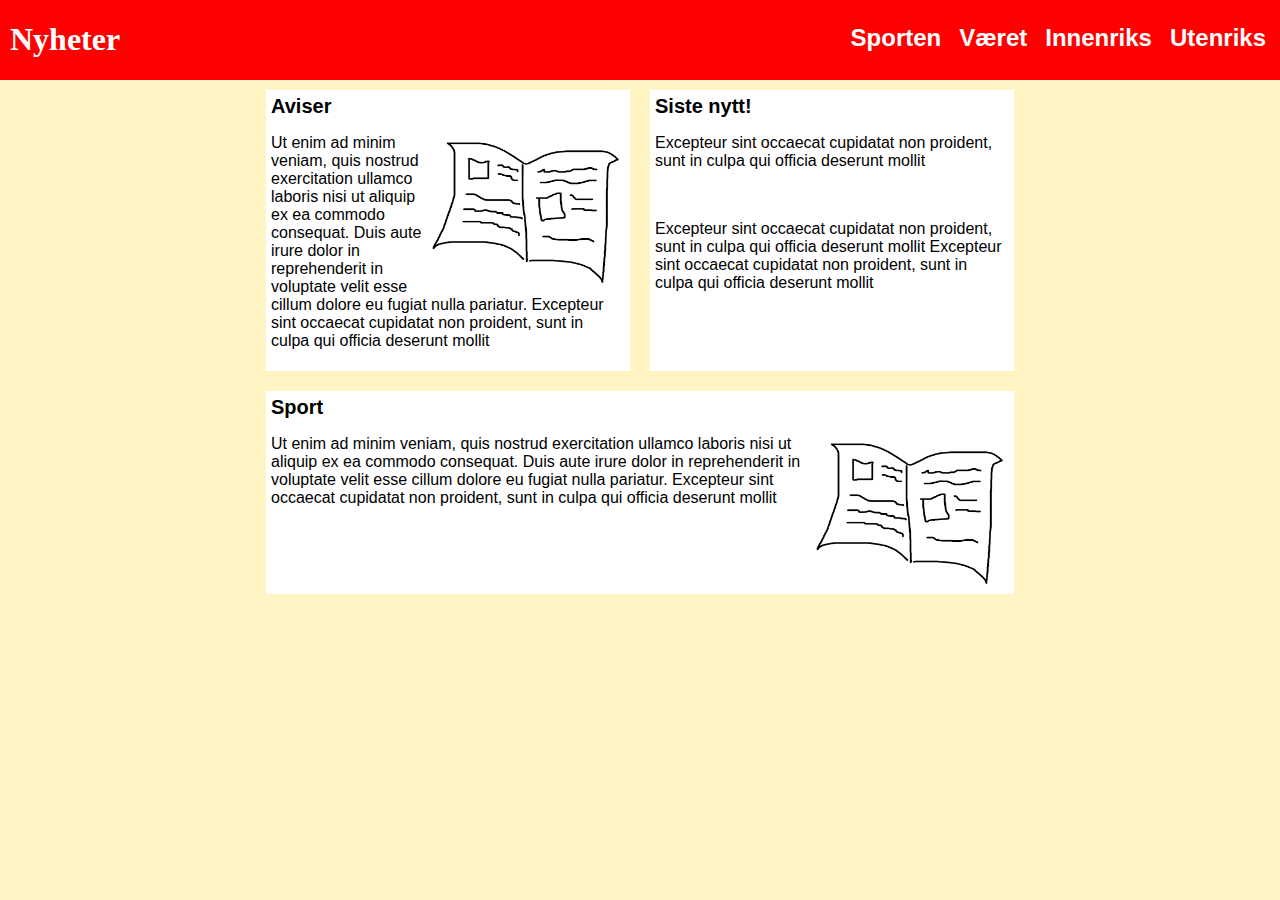
<file: index.html>
<!DOCTYPEhtml>
<html>
<head>
		<title>Nyheter</title>
						
		<meta charset="UTF-8">
		<style>
			
		</style>
		<link rel="stylesheet" href="styleV2.css">
</head>		
<body>
    <div id="main">
        <div class="header">
            <div class="title">
                <a href="index.html"><h1>Nyheter</h1></a>
            </div>
            <nav>
                <a href="sportV2.html"><h2>Sporten</h2></a>
                <a href="vaeretV2.html"><h2>Været</h2></a>
                <a ><h2>Innenriks</h2></a>
                <a ><h2>Utenriks</h2></a>
            </nav>
        </div>
        <div class="content1">
            <aside></aside>
            <div class="content2">
                <div class="textbox-content">
                    <div class="textbox1">
                        <p class="overskrift">Aviser</p>
                        <p><img src="bilder/avis.png" alt="ps3 kontroller" height="154px" width="200px" style="float: right;">
                            Ut enim ad minim veniam, quis nostrud exercitation ullamco laboris nisi ut aliquip ex ea commodo consequat.
                            Duis aute irure dolor in reprehenderit in voluptate velit esse cillum dolore eu fugiat nulla pariatur.
                            Excepteur sint occaecat cupidatat non proident, sunt in culpa qui officia deserunt mollit </p>
                    </div>
                    <div class="sisteNytt">
                        <p class="overskrift">Siste nytt!</p>
                        <p>Excepteur sint occaecat cupidatat non proident, sunt in culpa qui officia deserunt mollit</p><br>
                        <p>Excepteur sint occaecat cupidatat non proident, sunt in culpa qui officia deserunt mollit
                        Excepteur sint occaecat cupidatat non proident, sunt in culpa qui officia deserunt mollit
                        </p>

                    </div>
                </div>
                <div class="textbox-content">
                    <div class="textbox1">
                        <p class="overskrift">Sport</p>
                        <p><img src="bilder/avis.png" alt="ps3 kontroller" height="154px" width="200px" style="float: right;">
                            Ut enim ad minim veniam, quis nostrud exercitation ullamco laboris nisi ut aliquip ex ea commodo consequat.
                            Duis aute irure dolor in reprehenderit in voluptate velit esse cillum dolore eu fugiat nulla pariatur.
                            Excepteur sint occaecat cupidatat non proident, sunt in culpa qui officia deserunt mollit </p>
                    </div>
                </div>
            </div>
            <aside></aside>
        </div>
        
    </div>
</body>
</html>
</file>
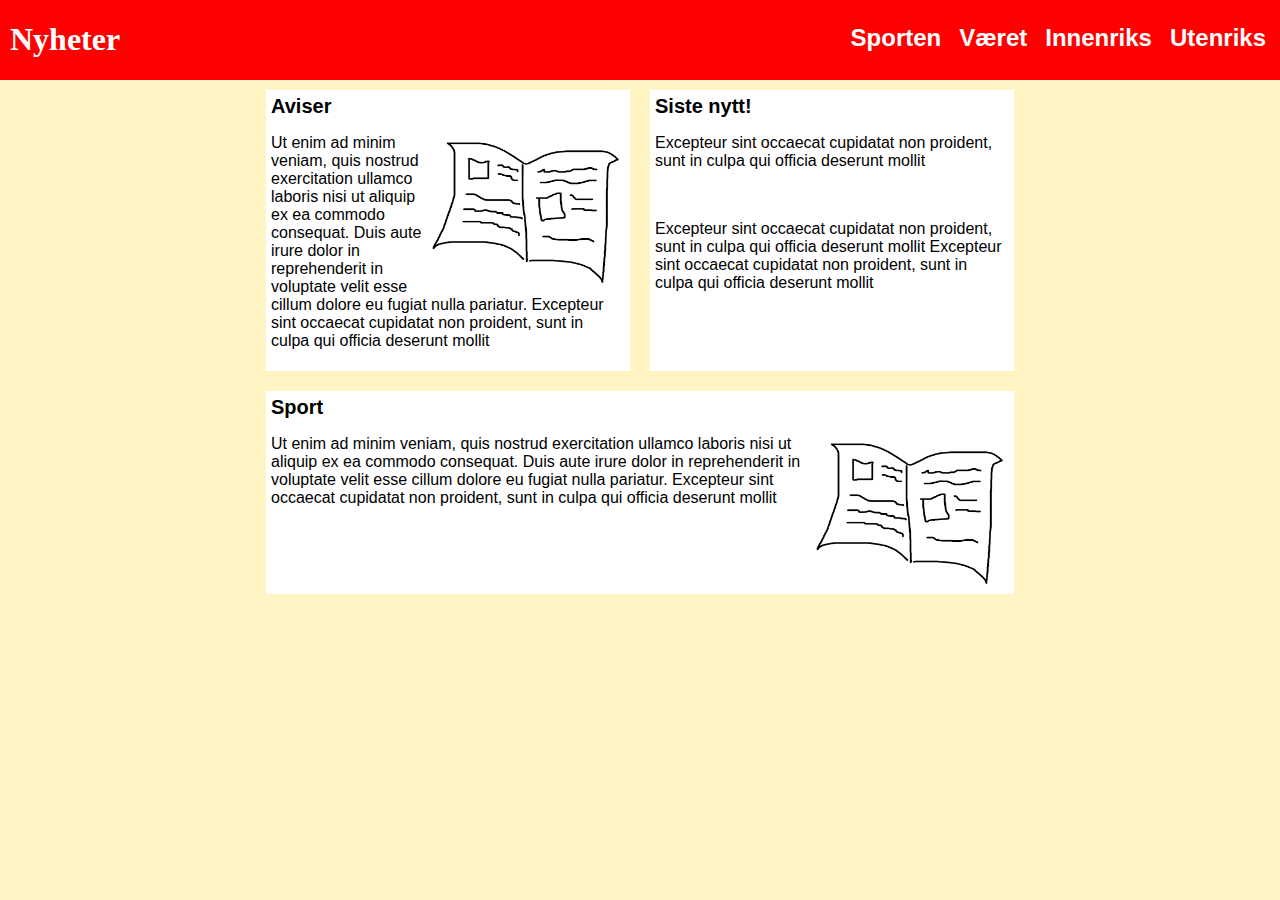
<file: nettsideV2.html>
<!DOCTYPEhtml>
<html>
<head>
		<title>Nyheter</title>
						
		<meta charset="UTF-8">
		<style>
			
		</style>
		<link rel="stylesheet" href="styleV2.css">
</head>		
<body>
    <div id="main">
        <div class="header">
            <div class="title">
                <a href="nettsideV2.html"><h1>Nyheter</h1></a>
            </div>
            <nav>
                <a href="sportV2.html"><h2>Sporten</h2></a>
                <a href="vaeretV2.html"><h2>Været</h2></a>
                <a ><h2>Innenriks</h2></a>
                <a ><h2>Utenriks</h2></a>
            </nav>
        </div>
        <div class="content1">
            <aside></aside>
            <div class="content2">
                <div class="textbox-content">
                    <div class="textbox1">
                        <p class="overskrift">Aviser</p>
                        <p><img src="bilder/avis.png" alt="ps3 kontroller" height="154px" width="200px" style="float: right;">
                            Ut enim ad minim veniam, quis nostrud exercitation ullamco laboris nisi ut aliquip ex ea commodo consequat.
                            Duis aute irure dolor in reprehenderit in voluptate velit esse cillum dolore eu fugiat nulla pariatur.
                            Excepteur sint occaecat cupidatat non proident, sunt in culpa qui officia deserunt mollit </p>
                    </div>
                    <div class="sisteNytt">
                        <p class="overskrift">Siste nytt!</p>
                        <p>Excepteur sint occaecat cupidatat non proident, sunt in culpa qui officia deserunt mollit</p><br>
                        <p>Excepteur sint occaecat cupidatat non proident, sunt in culpa qui officia deserunt mollit
                        Excepteur sint occaecat cupidatat non proident, sunt in culpa qui officia deserunt mollit
                        </p>

                    </div>
                </div>
                <div class="textbox-content">
                    <div class="textbox1">
                        <p class="overskrift">Sport</p>
                        <p><img src="bilder/avis.png" alt="ps3 kontroller" height="154px" width="200px" style="float: right;">
                            Ut enim ad minim veniam, quis nostrud exercitation ullamco laboris nisi ut aliquip ex ea commodo consequat.
                            Duis aute irure dolor in reprehenderit in voluptate velit esse cillum dolore eu fugiat nulla pariatur.
                            Excepteur sint occaecat cupidatat non proident, sunt in culpa qui officia deserunt mollit </p>
                    </div>
                </div>
            </div>
            <aside></aside>
        </div>
        
    </div>
</body>
</html>
</file>
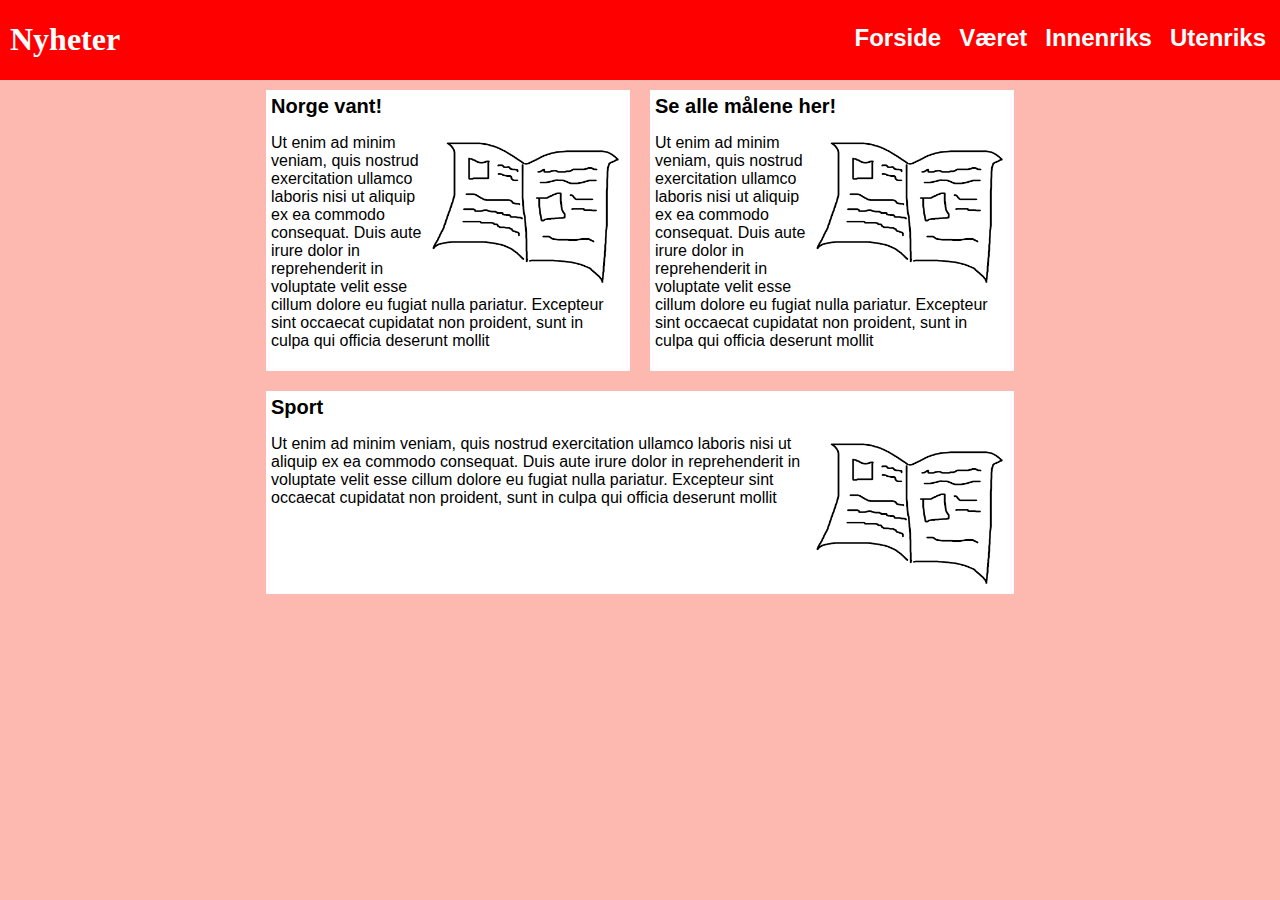
<file: sportV2.html>
<!DOCTYPEhtml>
<html>
<head>
		<title>Nyheter</title>
						
		<meta charset="UTF-8">
		<style>
			
		</style>
		<link rel="stylesheet" href="styleV2.css">
</head>		
<body>
    <div id="main_sport">
        <div class="header">
            <div class="title">
                <a href="index.html"><h1>Nyheter</h1></a>
            </div>
            <nav>
                <a href="index.html"><h2>Forside</h2></a>
                <a href="vaeretV2.html"><h2>Været</h2></a>
                <a ><h2>Innenriks</h2></a>
                <a ><h2>Utenriks</h2></a>
            </nav>
        </div>
        <div class="content1">
            <aside></aside>
            <div class="content2">
                <div class="textbox-content">
                    <div class="textbox1">
                        <p class="overskrift">Norge vant!</p>
                        <p><img src="bilder/avis.png" alt="ps3 kontroller" height="154px" width="200px" style="float: right;">
                            Ut enim ad minim veniam, quis nostrud exercitation ullamco laboris nisi ut aliquip ex ea commodo consequat.
                            Duis aute irure dolor in reprehenderit in voluptate velit esse cillum dolore eu fugiat nulla pariatur.
                            Excepteur sint occaecat cupidatat non proident, sunt in culpa qui officia deserunt mollit </p>
                    </div>
                    <div class="textbox1">
                        <p class="overskrift">Se alle målene her!</p>
                        <p><img src="bilder/avis.png" alt="ps3 kontroller" height="154px" width="200px" style="float: right;">
                            Ut enim ad minim veniam, quis nostrud exercitation ullamco laboris nisi ut aliquip ex ea commodo consequat.
                            Duis aute irure dolor in reprehenderit in voluptate velit esse cillum dolore eu fugiat nulla pariatur.
                            Excepteur sint occaecat cupidatat non proident, sunt in culpa qui officia deserunt mollit </p>
                    </div>
                </div>
                <div class="textbox-content">
                    <div class="textbox1">
                        <p class="overskrift">Sport</p>
                        <p><img src="bilder/avis.png" alt="ps3 kontroller" height="154px" width="200px" style="float: right;">
                            Ut enim ad minim veniam, quis nostrud exercitation ullamco laboris nisi ut aliquip ex ea commodo consequat.
                            Duis aute irure dolor in reprehenderit in voluptate velit esse cillum dolore eu fugiat nulla pariatur.
                            Excepteur sint occaecat cupidatat non proident, sunt in culpa qui officia deserunt mollit </p>
                    </div>
                </div>

            </div>
            <aside></aside>
        </div>
    </div>
</body>
</html>
</file>
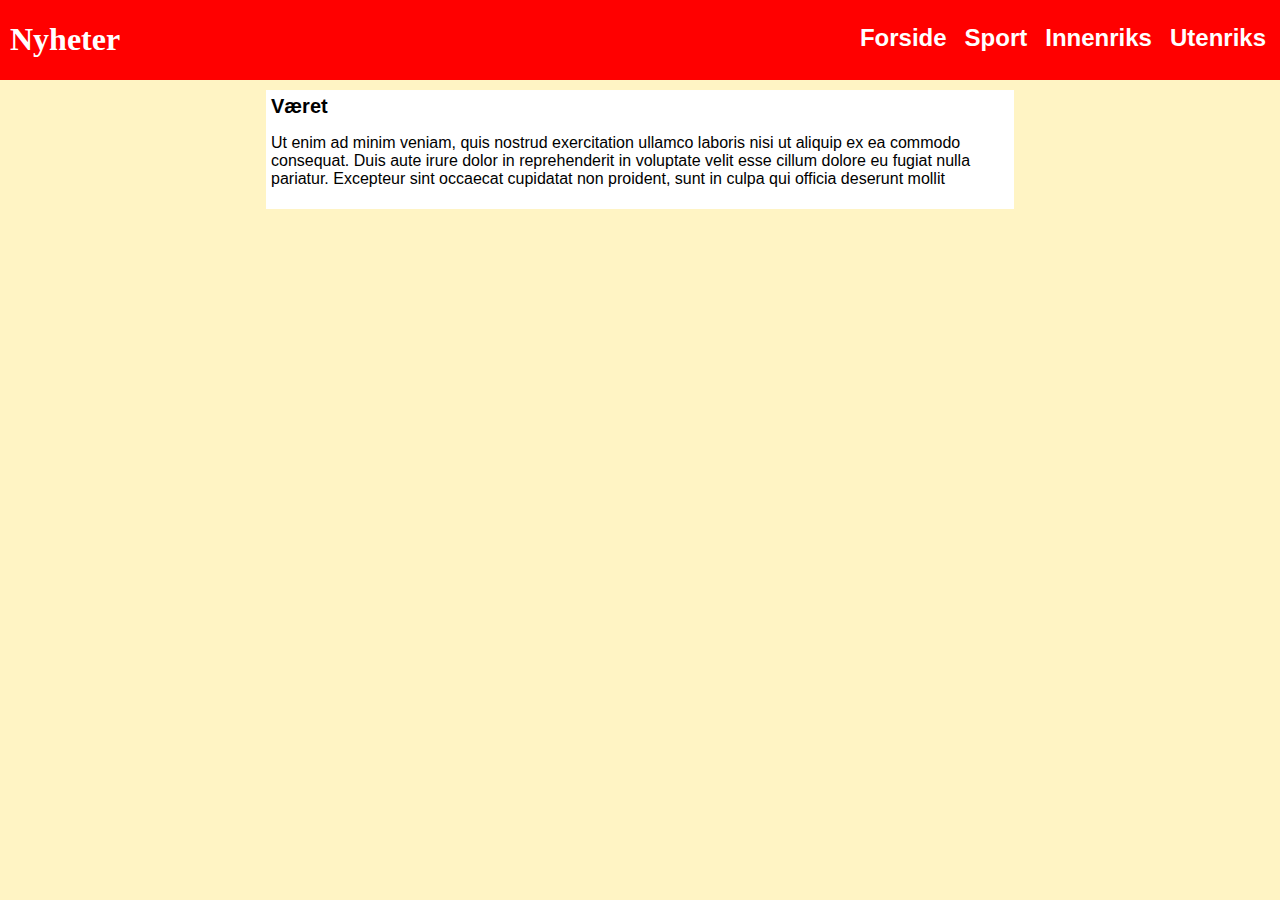
<file: vaeretV2.html>
<!DOCTYPEhtml>
<html>
<head>
		<title>Nyheter</title>
						
		<meta charset="UTF-8">
		<style>
			
		</style>
		<link rel="stylesheet" href="styleV2.css">
</head>		
<body>
    <div id="main">
        <div class="header">
            <div class="title">
                <a href="index.html"><h1>Nyheter</h1></a>
            </div>
            <nav>
                <a href="index.html"><h2>Forside</h2></a>
                <a href="sportV2.html"><h2>Sport</h2></a>
                <a ><h2>Innenriks</h2></a>
                <a ><h2>Utenriks</h2></a>
            </nav>
        </div>
        <div class="content1">
            <aside></aside>
            <div class="content2">
                <div class="textbox-content">
                    <div class="textbox1">
                        <p class="overskrift">Været</p>
                        <script src="https://www.yr.no/sted/Norge/Oslo/Oslo/Oslo/ekstern_boks_tre_dager.js"></script><noscript><a href="https://www.yr.no/sted/Norge/Oslo/Oslo/Oslo/">yr.no: Værvarsel for Oslo</a></noscript>
                        <p>
                            Ut enim ad minim veniam, quis nostrud exercitation ullamco laboris nisi ut aliquip ex ea commodo consequat.
                            Duis aute irure dolor in reprehenderit in voluptate velit esse cillum dolore eu fugiat nulla pariatur.
                            Excepteur sint occaecat cupidatat non proident, sunt in culpa qui officia deserunt mollit 
                        </p>
                    </div>
                </div>
            </div>
            <aside></aside>
        </div>
    </div>
</body>
</html>
</file>
<file: styleV2.css>
html{
    height: 100%;
}
body{
    padding: 0px;
    margin: 0px;
    display: flex;
    flex-direction:column; 
    font-family: Verdana, Geneva, Tahoma, sans-serif;
    display: inline;
    background-color: rgb(255, 244, 196);
    height: 100%;
}
#main, #main_sport{
    display: flex;
    flex-direction: column;
    height: 100%;
}
#main_sport{
    background-color: rgb(253, 184, 176);
}
aside{ 
    flex: 1;
}
.textbox-content, .textbox-content2{
    display: flex;
    flex-direction: row;
}
.content1{
    display: flex;
    flex-direction: row;
    height: 100%;
}
.content2{
    flex: 3;
    height: 100%;
}
.header{
    display: flex;
    flex-direction: row;
    text-align: center;
    background-color: red;
}
.title{
    padding-left: 10px;
}
.title a{
	text-align: center;
	text-decoration: none;
    color: white;
    font-family: 'Times New Roman', Times, serif;
    
}
.title a:hover{
    text-decoration: underline;
}
nav{
	display: flex;
    margin-left: auto;
}
nav a{
    flex-grow: 1;
	text-align: center;
    text-decoration: none;
    padding: 4px;
    color: white;
    margin-right: 10px;
}
nav a:hover{
    text-decoration: underline;
}
.textbox1{
    background-color: white;
}
.sisteNytt{
    background-color: white;
}
.textbox1, .sisteNytt{
    flex: 1;
    justify-content: space-around;
    margin: 10px;
    padding: 5px;
}
.overskrift{
    font-weight: bolder;
    font-size: 20px;
    margin: 0;
    padding: 0;
    width: auto;
}
</file>
